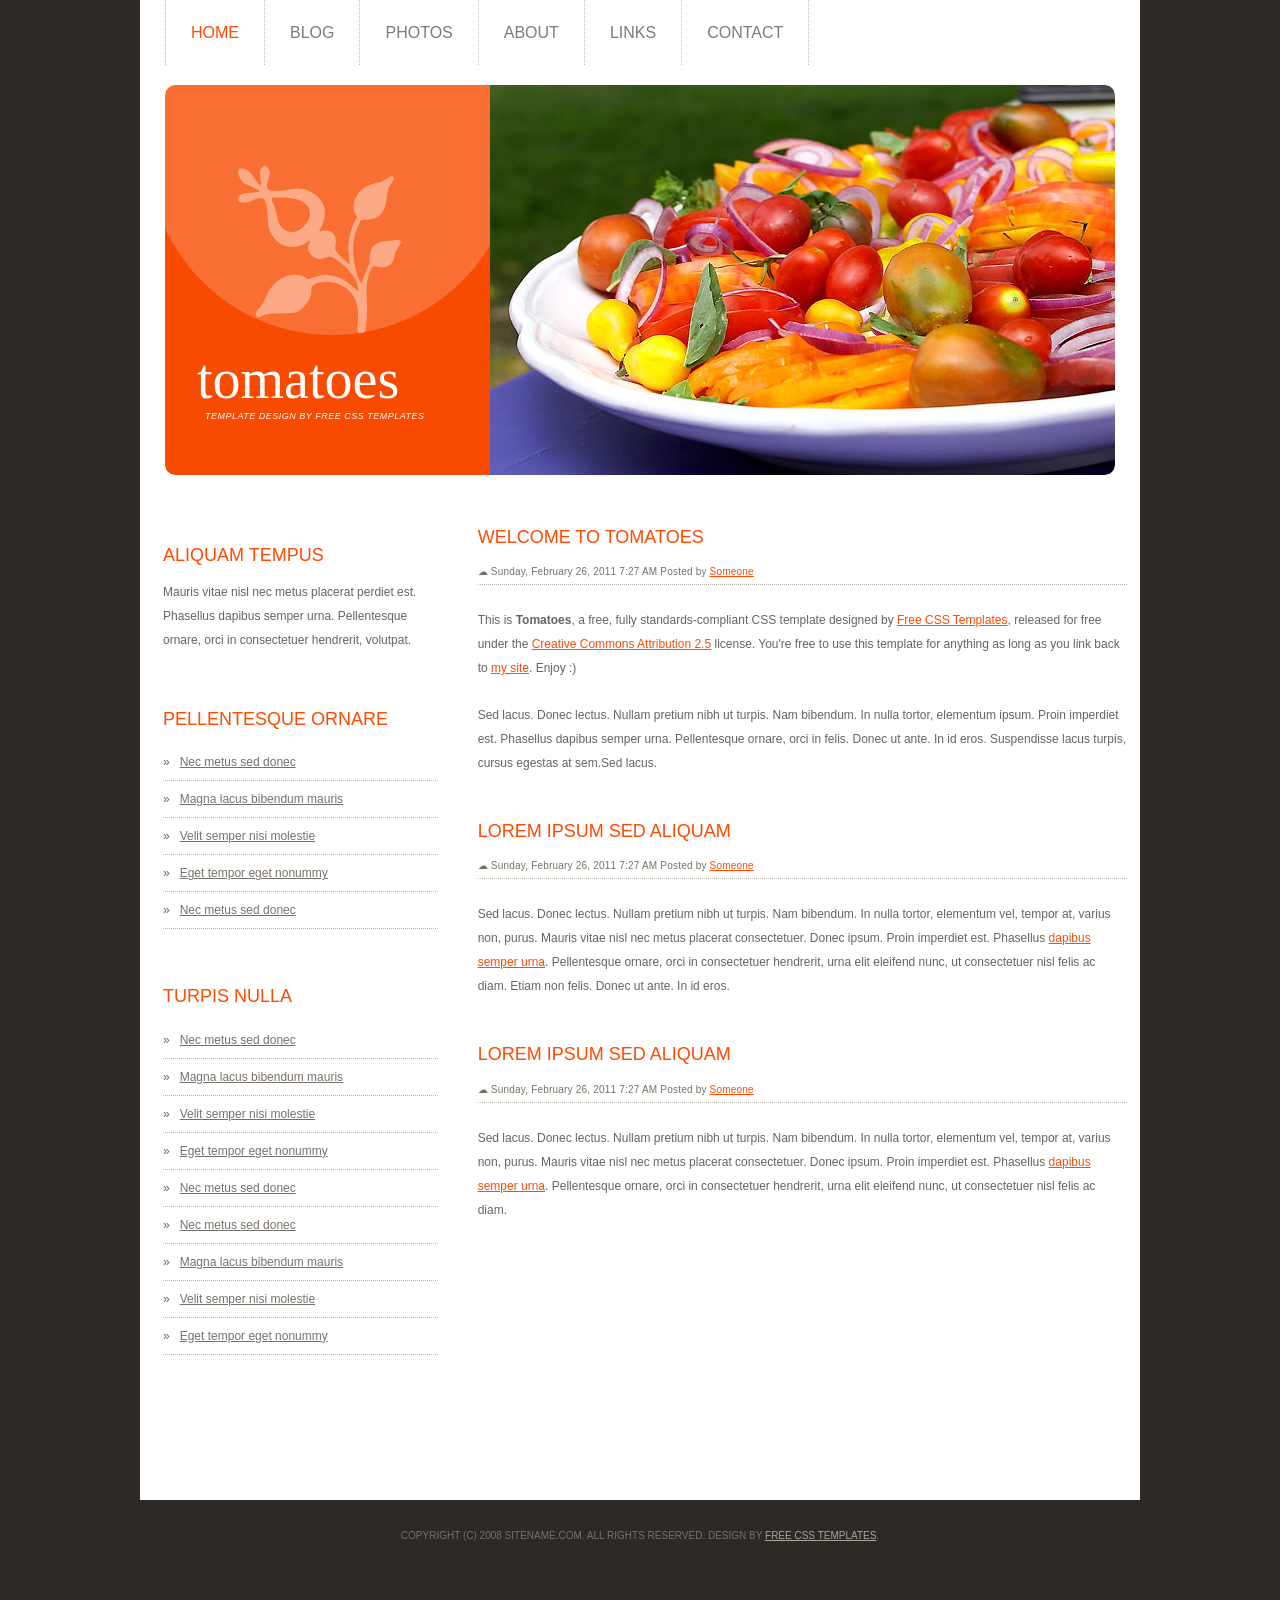
<file: Package03_Frontend/exec/bai2.html>
<!DOCTYPE html>
<html lang="en">

<head>
    <meta charset="UTF-8">
    <meta name="viewport" content="width=device-width, initial-scale=1.0">
    <title>Tomatoes</title>
    <link href="https://cdn.jsdelivr.net/npm/bootstrap@5.0.2/dist/css/bootstrap.min.css" rel="stylesheet">
    <link rel="stylesheet" href="css/bai2.css">
</head>

<body>
    <div class="page container">
        <nav class="menu">
            <a class="active" href="#">Home</a>
            <a href="#">Blog</a>
            <a href="#">Photos</a>
            <a href="#">About</a>
            <a href="#">Links</a>
            <a href="#">Contact</a>
        </nav>

        <header class="banner">
            <img src="img/img01.jpg">
            <div class="banner-title">tomatoes<span>template design by free css templates</span></div>
        </header>

        <div class="row content">
            <aside class="col-md-4 sidebar">
                <section>
                    <h2>Aliquam Tempus</h2>
                    <p>Mauris vitae nisl nec metus placerat perdiet est. Phasellus dapibus semper urna. Pellentesque
                        ornare, orci in consectetuer hendrerit, volutpat.</p>
                </section>

                <section>
                    <h2>Pellentesque Ornare</h2>
                    <ul>
                        <li><a href="#">Nec metus sed donec</a></li>
                        <li><a href="#">Magna lacus bibendum mauris</a></li>
                        <li><a href="#">Velit semper nisi molestie</a></li>
                        <li><a href="#">Eget tempor eget nonummy</a></li>
                        <li><a href="#">Nec metus sed donec</a></li>
                    </ul>
                </section>

                <section>
                    <h2>Turpis Nulla</h2>
                    <ul>
                        <li><a href="#">Nec metus sed donec</a></li>
                        <li><a href="#">Magna lacus bibendum mauris</a></li>
                        <li><a href="#">Velit semper nisi molestie</a></li>
                        <li><a href="#">Eget tempor eget nonummy</a></li>
                        <li><a href="#">Nec metus sed donec</a></li>
                        <li><a href="#">Nec metus sed donec</a></li>
                        <li><a href="#">Magna lacus bibendum mauris</a></li>
                        <li><a href="#">Velit semper nisi molestie</a></li>
                        <li><a href="#">Eget tempor eget nonummy</a></li>
                    </ul>
                </section>
            </aside>

            <main class="col-md-8 posts">
                <article>
                    <h1>Welcome to Tomatoes</h1>
                    <div class="meta">☁ Sunday, February 26, 2011 7:27 AM Posted by <a href="#">Someone</a></div>
                    <p>This is <strong>Tomatoes</strong>, a free, fully standards-compliant CSS template designed by <a
                            href="#">Free CSS Templates</a>, released for free under the <a href="#">Creative Commons
                            Attribution 2.5</a> license. You're free to use this template for anything as long as you
                        link back to <a href="#">my site</a>. Enjoy :)</p>
                    <p>Sed lacus. Donec lectus. Nullam pretium nibh ut turpis. Nam bibendum. In nulla tortor, elementum
                        ipsum. Proin imperdiet est. Phasellus dapibus semper urna. Pellentesque ornare, orci in felis.
                        Donec ut ante. In id eros. Suspendisse lacus turpis, cursus egestas at sem.Sed lacus.</p>
                </article>

                <article>
                    <h1>Lorem Ipsum Sed Aliquam</h1>
                    <div class="meta">☁ Sunday, February 26, 2011 7:27 AM Posted by <a href="#">Someone</a></div>
                    <p>Sed lacus. Donec lectus. Nullam pretium nibh ut turpis. Nam bibendum. In nulla tortor, elementum
                        vel, tempor at, varius non, purus. Mauris vitae nisl nec metus placerat consectetuer. Donec
                        ipsum. Proin imperdiet est. Phasellus <a href="#">dapibus semper urna</a>. Pellentesque ornare,
                        orci in consectetuer hendrerit, urna elit eleifend nunc, ut consectetuer nisl felis ac diam.
                        Etiam non felis. Donec ut ante. In id eros.</p>
                </article>

                <article>
                    <h1>Lorem Ipsum Sed Aliquam</h1>
                    <div class="meta">☁ Sunday, February 26, 2011 7:27 AM Posted by <a href="#">Someone</a></div>
                    <p>Sed lacus. Donec lectus. Nullam pretium nibh ut turpis. Nam bibendum. In nulla tortor, elementum
                        vel, tempor at, varius non, purus. Mauris vitae nisl nec metus placerat consectetuer. Donec
                        ipsum. Proin imperdiet est. Phasellus <a href="#">dapibus semper urna</a>. Pellentesque ornare,
                        orci in consectetuer hendrerit, urna elit eleifend nunc, ut consectetuer nisl felis ac diam.</p>
                </article>
            </main>
        </div>
    </div>

    <footer>Copyright (c) 2008 Sitename.com. All rights reserved. Design by <a href="#">Free CSS Templates</a>.</footer>
</body>

</html>
</file>
<file: Package03_Frontend/exec/css/bai2.css>
body {
  margin: 0;
  background: #2d2925;
  color: #68635d;
  font:
    12px/2 Verdana,
    Arial,
    sans-serif;
}

.page.container {
  width: 1000px;
  max-width: 100%;
  min-height: 1500px;
  padding: 0 25px 60px;
  background: #fff;
}

.menu {
  display: flex;
  height: 65px;
  align-items: stretch;
}

.menu a {
  display: flex;
  align-items: center;
  padding: 0 25px;
  border-right: 1px dotted #bdb7ae;
  color: #817a70;
  font-size: 16px;
  text-decoration: none;
  text-transform: uppercase;
}

.menu a:first-child {
  border-left: 1px dotted #bdb7ae;
}
.menu a.active,
.menu a:hover {
  color: #ff4a00;
}

.banner {
  position: relative;
  margin-top: 20px;
}
.banner img {
  display: block;
  width: 100%;
  border-radius: 10px;
}
.banner-title {
  position: absolute;
  bottom: 54px;
  left: 32px;
  color: #fff;
  font:
    56px/1 Georgia,
    "Times New Roman",
    serif;
}
.banner-title span {
  display: block;
  margin: 5px 0 0 8px;
  font:
    italic 9px/1 Arial,
    sans-serif;
  letter-spacing: 0.5px;
  text-transform: uppercase;
}

.content {
  margin-top: 50px;
}
.sidebar {
  padding: 18px 40px 0 10px;
}
.sidebar section + section {
  margin-top: 55px;
}

h1,
h2 {
  margin: 0 0 12px;
  color: #ff4a00;
  font-size: 18px;
  font-weight: normal;
  line-height: 1.4;
  text-transform: uppercase;
}

.sidebar p {
  margin: 0;
}
.sidebar ul {
  margin: 0;
  padding: 0;
  list-style: none;
}
.sidebar li {
  padding: 6px 0;
  border-bottom: 1px dotted #bcb6ae;
}
.sidebar li::before {
  content: "»";
  margin-right: 10px;
}

a {
  color: #ff4a00;
}
.sidebar a {
  color: #77716b;
}

.posts {
  padding: 0;
}
.posts article + article {
  margin-top: 44px;
}
.meta {
  padding-bottom: 2px;
  border-bottom: 1px dotted #bcb6ae;
  color: #77716b;
  font-size: 10px;
  letter-spacing: 0.2px;
}
.posts p {
  margin: 23px 0 0;
}

footer {
  padding: 26px 15px 55px;
  color: #77716b;
  font-size: 10px;
  text-align: center;
  text-transform: uppercase;
}
footer a {
  color: #aaa49d;
}

@media (max-width: 767.98px) {
  .page.container {
    min-height: auto;
    padding: 0 18px 40px;
  }
  .menu {
    height: auto;
    flex-wrap: wrap;
    margin-bottom: 20px;
  }
  .banner {
    margin-top: 0;
  }
  .banner-title {
    bottom: 18%;
    left: 5%;
    font-size: clamp(30px, 8vw, 56px);
  }
  .menu a {
    padding: 12px 15px;
    font-size: 13px;
  }
  .content {
    margin-top: 25px;
  }
  .sidebar {
    padding: 0 12px;
  }
  .sidebar section + section {
    margin-top: 30px;
  }
  .posts {
    padding: 40px 12px 0;
  }
}
</file>
